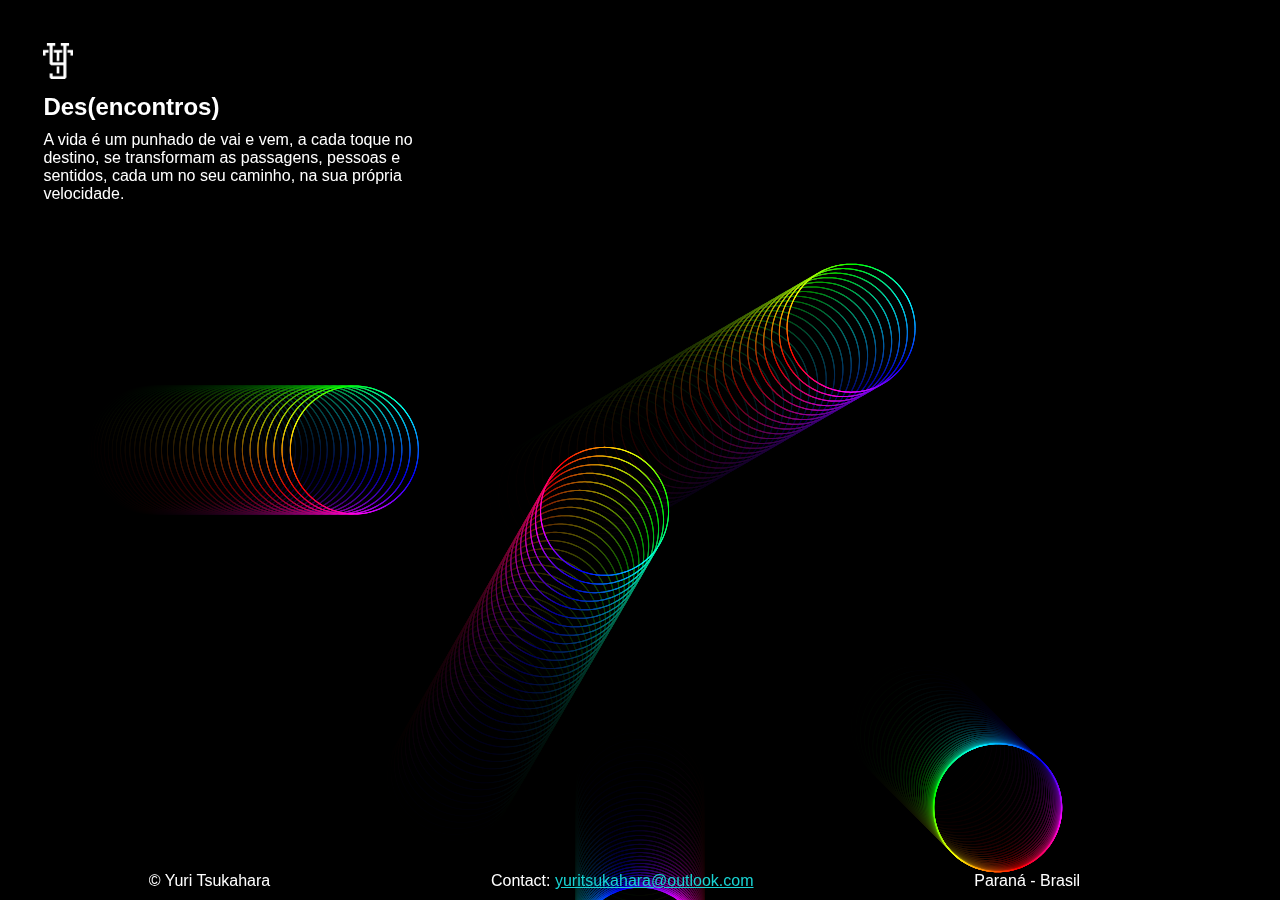
<file: index.html>
<!DOCTYPE html>
<html lang="en">

<head>
    <meta charset="UTF-8">
    <meta http-equiv="X-UA-Compatible" content="IE=edge">
    <meta name="viewport" content="width=device-width, initial-scale=1.0">
    <link rel="stylesheet" href="style.css">
    <link rel="stylesheet" href="https://fonts.googleapis.com/css?family=Tangerine">
    <!-- fav icon -->
    <link rel="apple-touch-icon" sizes="180x180" href="media/img/favicon/apple-touch-icon">
    <link rel="icon" type="image/png" sizes="32x32" href="media/img/favicon//favicon-32x32.png">
    <link rel="icon" type="image/png" sizes="16x16" href="media/img/favicon//favicon-16x16.png">
    <link rel="manifest" href="media/img/favicon//site.webmanifest">
    <!--Título-->
    <title>Yuri Tsukahara | Digital Art</title>

</head>

<body>
    <header id="header">
        <div><img src="media/img/yuri tsukahara logo.png" alt="logo" id="logo"></div>

    </header>

    <div class="padding content">
        <h2>Des(encontros)</h2>
        <p class="description">A vida é um punhado de vai e vem, a cada toque no destino, se transformam as passagens,
            pessoas e sentidos,
            cada um no seu caminho, na sua própria velocidade.
        </p>
    </div>

    <div id="canvasContainer"></div>

    <footer>
        <div class="flex-container">
            <div class="flex-item">© Yuri Tsukahara </div>
            <div class="flex-item"> Contact: <a href="mailto:yuritsukahara@outlook.com">yuritsukahara@outlook.com</a>
            </div>
            <div class="flex-item">Paraná - Brasil</div>
        </div>
    </footer>
    <script src="./scripts/p5.js"></script>
    <script src="./canvasCode/rainbow/rainbow.js"></script>
</body>

</html>
</file>
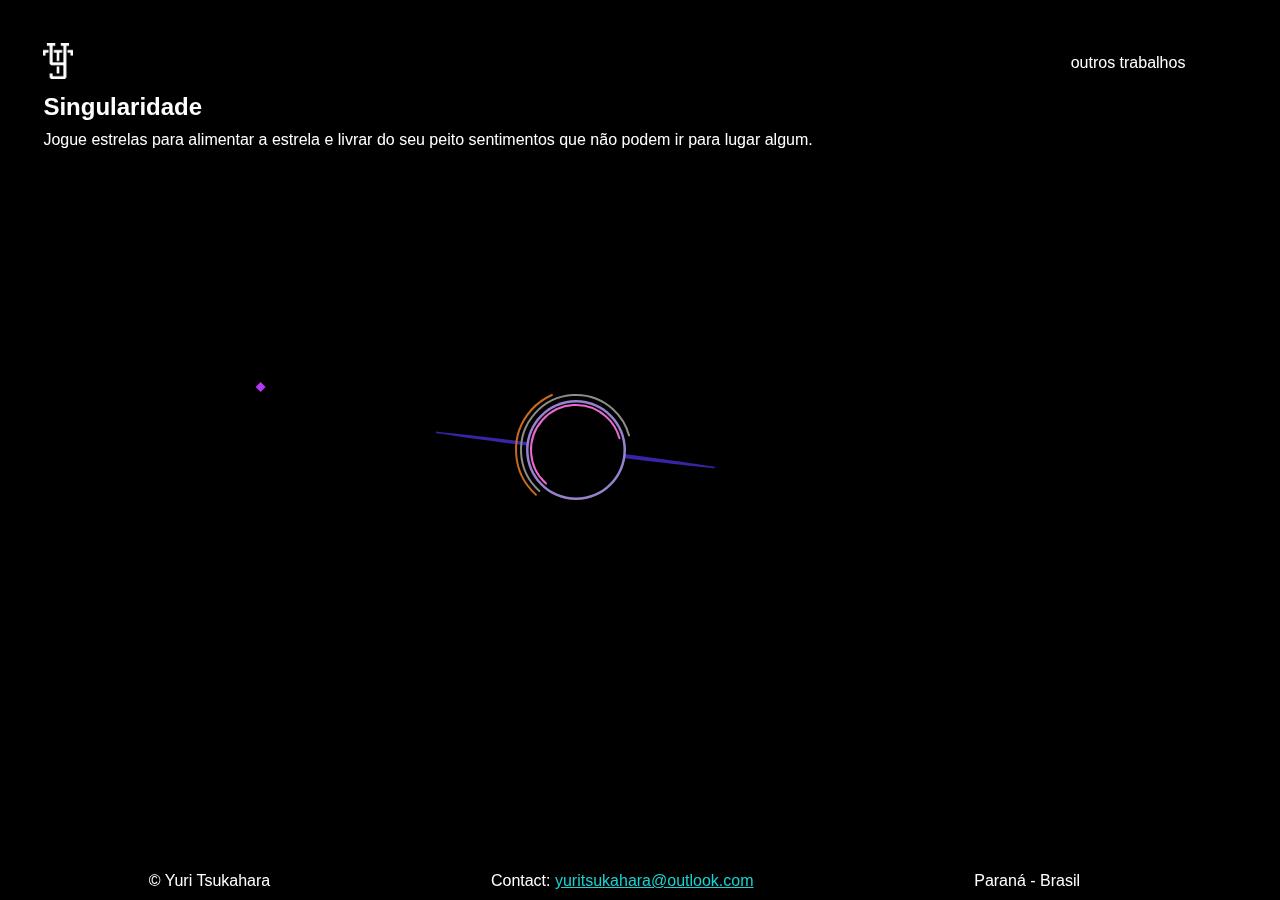
<file: galeria.html>
<!DOCTYPE html>
<html lang="en">

<head>
    <meta charset="UTF-8">
    <meta http-equiv="X-UA-Compatible" content="IE=edge">
    <meta name="viewport" content="width=device-width, initial-scale=1.0">
    <link rel="stylesheet" href="style.css">
    <link rel="stylesheet" href="https://fonts.googleapis.com/css?family=Tangerine">
    <!-- fav icon -->
    <link rel="apple-touch-icon" sizes="180x180" href="media/img/favicon/apple-touch-icon">
    <link rel="icon" type="image/png" sizes="32x32" href="media/img/favicon//favicon-32x32.png">
    <link rel="icon" type="image/png" sizes="16x16" href="media/img/favicon//favicon-16x16.png">
    <link rel="manifest" href="media/img/favicon//site.webmanifest">
    <!--Título-->
    <title>Yuri Tsukahara | Digital Art</title>

</head>

<body>
    <header id="header">
        <div><img src="media/img/yuri tsukahara logo.png" alt="logo" id="logo"></div>
        <div>
            <ul>
                <li>outros trabalhos</li>
            </ul>
        </div>

    </header>

    <div class="padding">
        <h2>Singularidade</h2>
        <p>Jogue estrelas para alimentar a estrela e livrar do seu peito sentimentos que não podem ir para lugar algum.
        </p>
    </div>

    <div id="canvasContainer"></div>

    <footer>
        <div class="flex-container">
            <div class="flex-item">© Yuri Tsukahara </div>
            <div class="flex-item"> Contact: <a href="mailto:yuritsukahara@outlook.com">yuritsukahara@outlook.com</a>
            </div>
            <div class="flex-item">Paraná - Brasil</div>
        </div>
    </footer>
    <script src="./scripts/p5.js"></script>
    <script src="./canvasCode/main.js"></script>
    <script src="./canvasCode/particle.js"></script>
    <script src="./canvasCode/singularidade.js"></script>
    <script src="./canvasCode/textparticle.js"></script>
    <script src="./scripts/p5.sound.js"></script>
</body>

</html>
</file>
<file: style.css>
* {
	padding: 0;
	margin: 0;
}

a {
	color: rgb(24, 211, 211);
}

body {
	background-color: black;
	color: white;
	font-family: 'Poppins', sans-serif;
	margin: 0;
	padding: 3%;
	width: 90%;
}

#defaultCanvas0 {
	display: flex;
	margin: auto;
}

header {
	display: flex;
	align-content: space-between;
	justify-content: space-between;
	align-items: center;
}

.description {
	max-width: 35%;
}

header > div > * {
	padding: 5px;
	list-style: none;
}

.padding > * {
	padding: 5px;
}

.content {
}

footer {
	font-size: 16px;
	position: absolute;
	bottom: 10px;
	width: 90%;
}

.flex-container {
	flex-wrap: wrap;
	align-content: space-between;
	display: flex;
	align-items: center;
	justify-content: space-around;
}

div#canvasContainer {
	position: absolute;
	top: 0;
	left: 0;
	z-index: -1;
}

img#logo {
	max-width: 30px;
}
</file>
